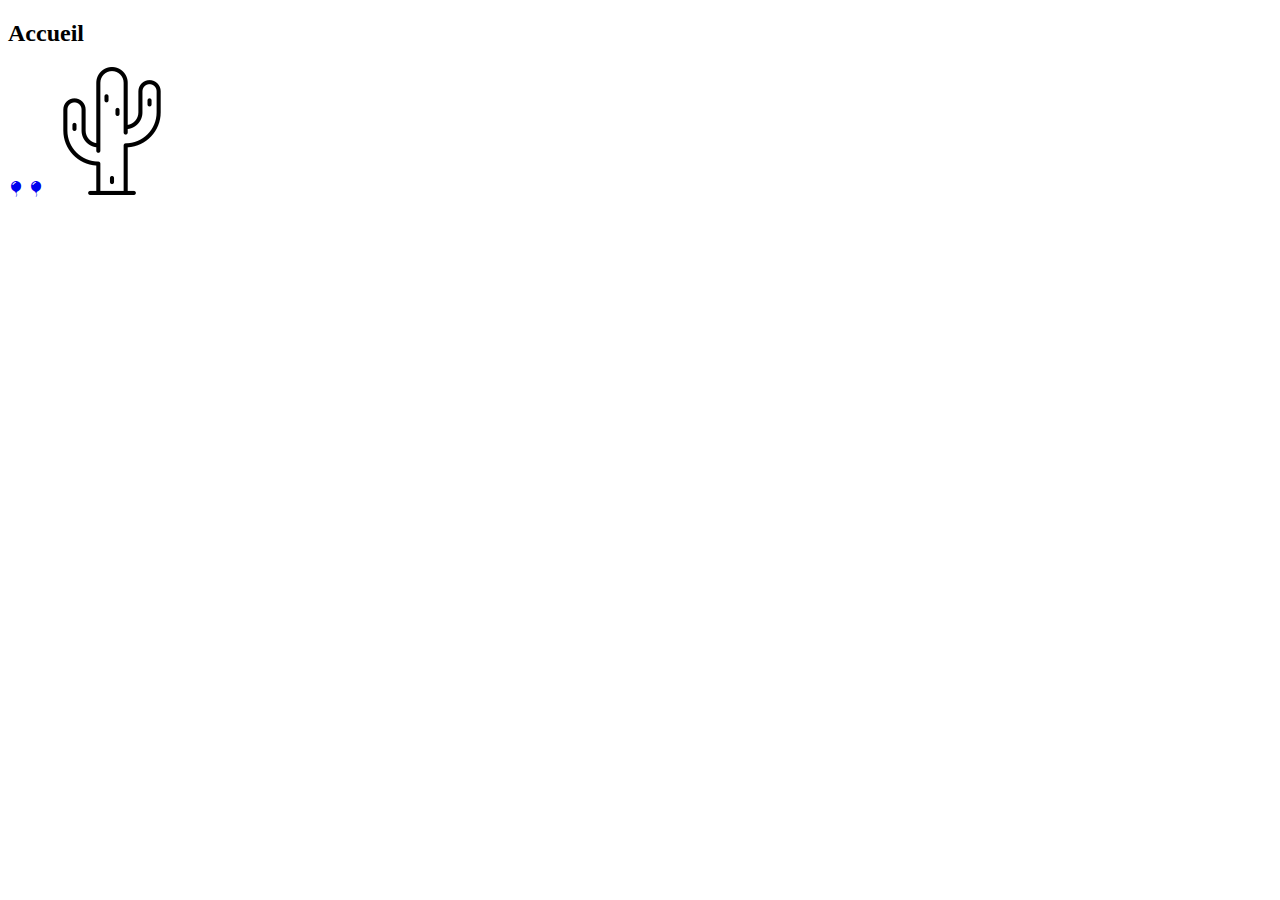
<file: index.html>
<!DOCTYPE html>
<html lang="en">
<head>
    <meta charset="UTF-8">
    <meta http-equiv="X-UA-Compatible" content="IE=edge">
    <meta name="viewport" content="width=device-width, initial-scale=1.0">
    <title>Document</title>
    <link href="https://cdn.jsdelivr.net/npm/bootstrap@5.3.0-alpha3/dist/css/bootstrap.min.css" rel="stylesheet" integrity="sha384-KK94CHFLLe+nY2dmCWGMq91rCGa5gtU4mk92HdvYe+M/SXH301p5ILy+dN9+nJOZ" crossorigin="anonymous">
   <link rel="stylesheet" href="https://cdn.jsdelivr.net/npm/bootstrap-icons@1.10.2/font/bootstrap-icons.css">
    <link rel="stylesheet" href="css/style.css">

    <!--  Auteur : Luc Dupont  -->
</head>
<body>
    
    <h2>Accueil</h2>

    
    <a class="btn btn-primary" href="produits.html"> <i class="bi bi-balloon-fill"></i></a>

    <a href="produits.html"><i class="bi bi-balloon-fill"></i></a>

   <a href="produits.html"> <img class="logo" src="img/produits/icone.png" alt=""></a>

    <script src="https://cdn.jsdelivr.net/npm/bootstrap@5.3.0-alpha3/dist/js/bootstrap.bundle.min.js" integrity="sha384-ENjdO4Dr2bkBIFxQpeoTz1HIcje39Wm4jDKdf19U8gI4ddQ3GYNS7NTKfAdVQSZe" crossorigin="anonymous"></script>
</body>
</html>
</file>
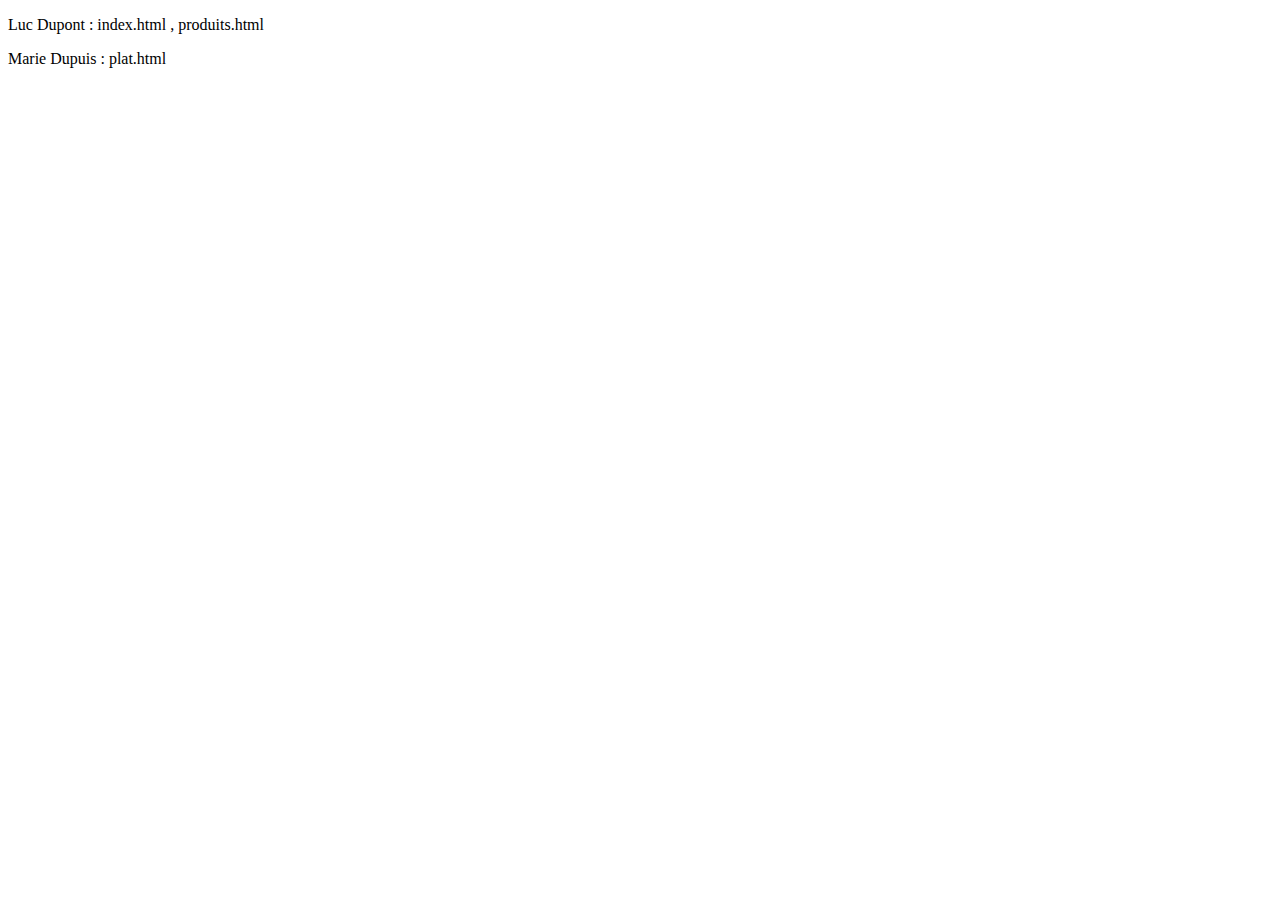
<file: credits.html>
<!DOCTYPE html>
<html lang="en">
<head>
    <meta charset="UTF-8">
    <meta http-equiv="X-UA-Compatible" content="IE=edge">
    <meta name="viewport" content="width=device-width, initial-scale=1.0">
    <title>Document</title>
</head>
<body>
    

    <p>Luc Dupont : index.html , produits.html</p>
    <p>Marie Dupuis : plat.html</p>
</body>
</html>
</file>
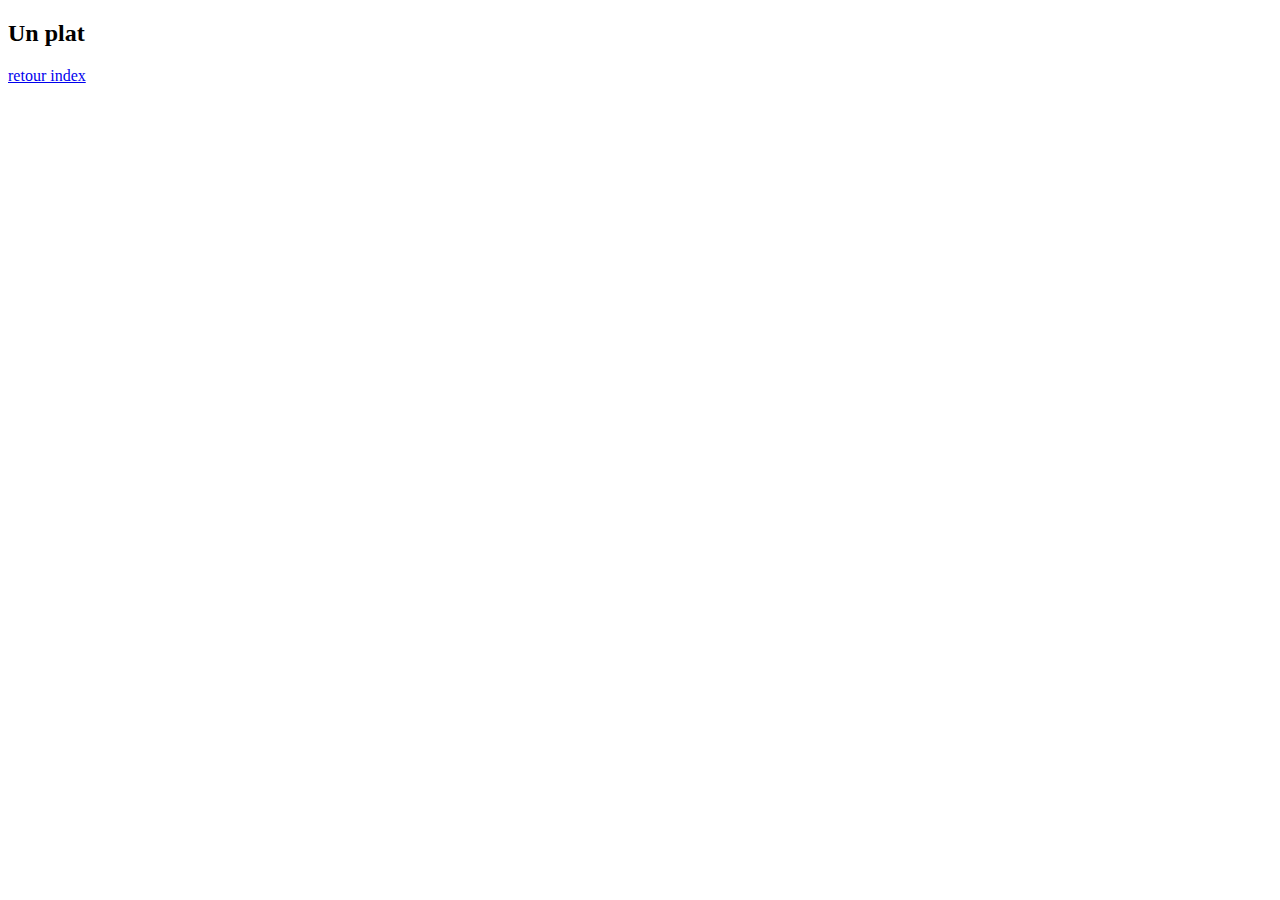
<file: plat.html>
<!DOCTYPE html>
<html lang="en">
<head>
    <meta charset="UTF-8">
    <meta http-equiv="X-UA-Compatible" content="IE=edge">
    <meta name="viewport" content="width=device-width, initial-scale=1.0">
    <title>Document</title>
</head>
<body>
    

    <h2>Un plat</h2>

    <a href="index.html">retour index</a>
</body>
</html>
</file>
<file: css/style.css>
.logo{
    width:10vw
}
</file>
